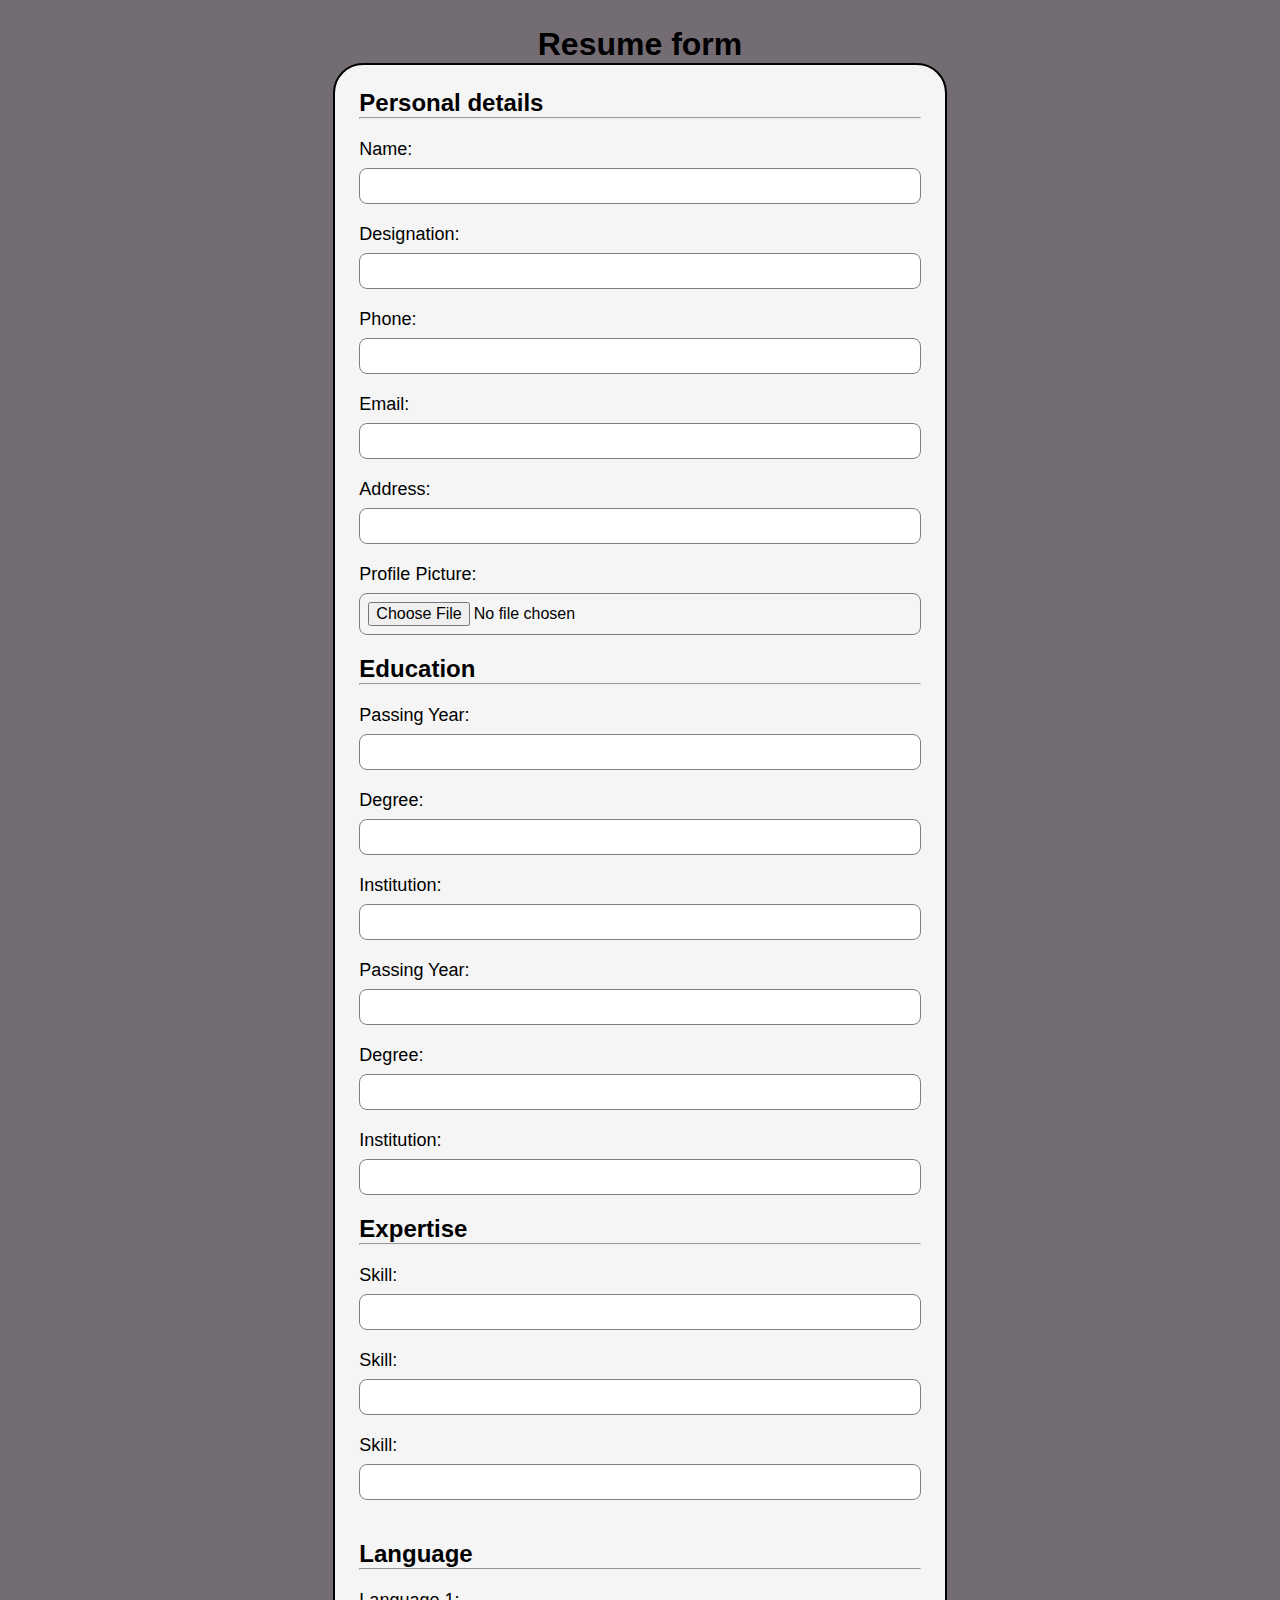
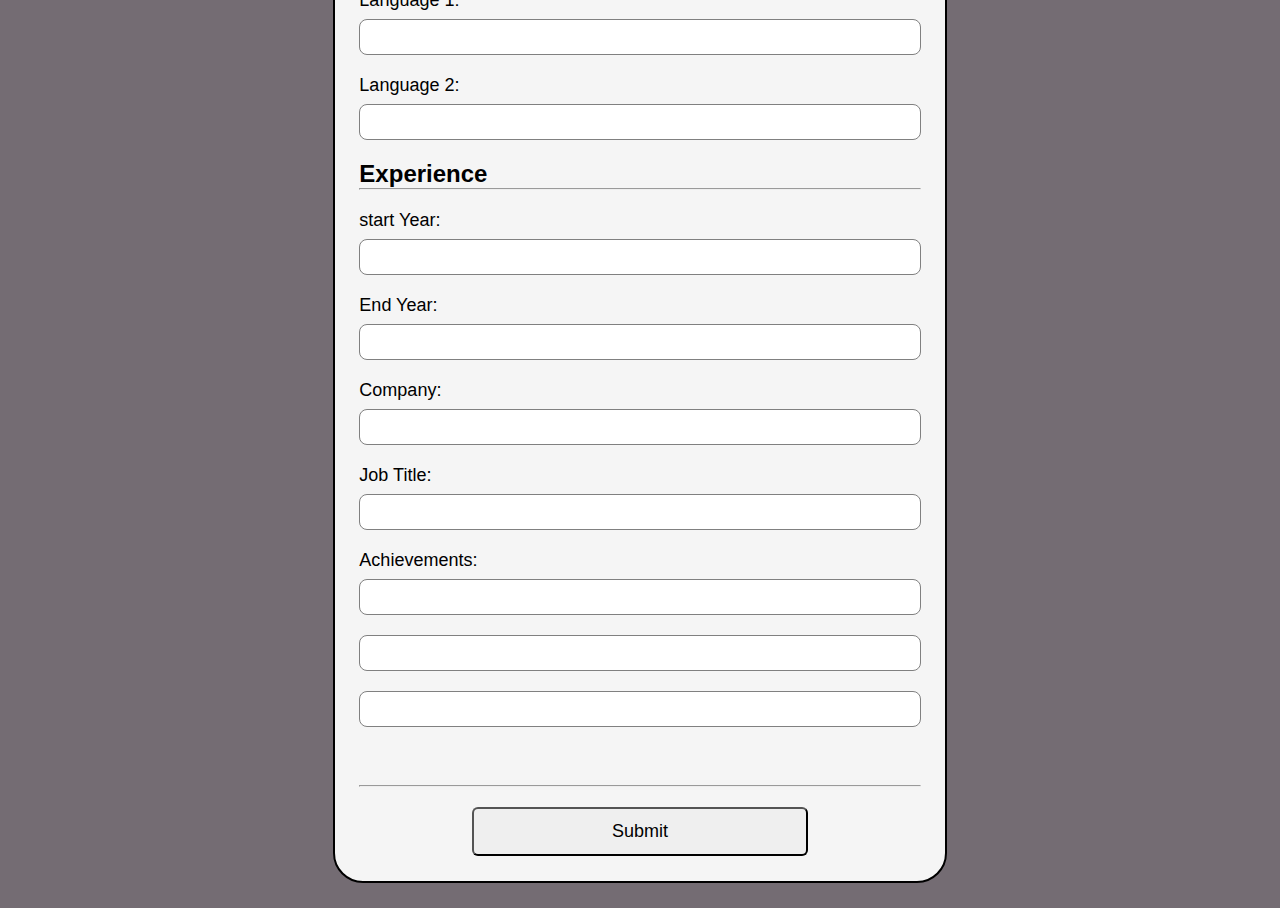
<file: Milestone4/index.html>
<!DOCTYPE html>
<html lang="en">
<head>
  <meta charset="UTF-8">
  <meta name="viewport" content="width=device-width, initial-scale=1.0">
  <title>Document</title>
  <link rel="stylesheet" href="style.css"/>
</head>
<body>
  <h1>Resume form</h1>
  <form id="form">
    <h2>Personal details</h2>
    <hr style="margin-bottom: 20px;">
    <div class="form-group">
      <label class="label" for="name">Name:</label>
      <input class="input" type="text" id="name" >
    </div>

    <div class="form-group">
      <label class="label" for="desig">Designation:</label>
      <input class="input" type="text" id="desig" >
    </div>

    <div class="form-group">
      <label class="label" for="Phone">Phone:</label>
      <input class="input" type="tel" id="Phone" >
    </div>

    <div class="form-group">
      <label class="label" for="email">Email:</label>
      <input class="input" type="email" id="email" >
    </div>

    <div class="form-group">
      <label class="label" for="add">Address:</label>
      <input class="input" type="text" id="add" >
    </div>

    <div class="form-group">
      <label class="label" for="pic">Profile Picture:</label>
      <input class="input" type="file" id="pic" >
    </div>

    <h2>Education</h2>
    <hr style="margin-bottom: 20px;">
    <div>
      <div class="form-group">
        <label class="label" for="pass">Passing Year:</label>
        <input class="input" type="number" id="pass1" >
      </div>
  
      <div class="form-group">
        <label class="label" for="deg">Degree:</label>
        <input class="input" type="text" id="deg" >
      </div>
  
      <div class="form-group">
        <label class="label" for="uni">Institution:</label>
        <input class="input" type="text" id="uni" >
      </div>
    </div>

    <div>
      <div class="form-group">
        <label class="label" for="pass">Passing Year:</label>
        <input class="input" type="number" id="pass2" >
      </div>
  
      <div class="form-group">
        <label class="label" for="deg">Degree:</label>
        <input class="input" type="text" id="deg2" >
      </div>
  
      <div class="form-group">
        <label class="label" for="uni">Institution:</label>
        <input class="input" type="text" id="uni2" >
      </div>
    </div>

    <h2>Expertise</h2>
    <hr style="margin-bottom: 20px;">
    <div class="form-group">
      <label class="label" for="skill">Skill:</label>
      <input class="input mb-20" type="text" id="skill1" >
      <label class="label" for="skill">Skill:</label>
      <input class="input mb-20" type="text" id="skill2" >
      <label class="label" for="skill">Skill:</label>
      <input class="input mb-20" type="text" id="skill3" >
    </div>

    <h2>Language</h2>
    <hr style="margin-bottom: 20px;">
    <div class="form-group">
      <label class="label" for="lang">Language 1:</label>
      <input class="input mb-20" type="text" id="lang" >
      <label class="label" for="lang">Language 2:</label>
      <input class="input" type="text" id="lang2" >
    </div>

    <h2>Experience</h2>
    <hr style="margin-bottom: 20px;">
    <div class="form-group">
      <label class="label" for="styear">start Year:</label>
      <input class="input mb-20" type="number" id="styear" >

      <label class="label" for="endyear">End Year:</label>
      <input class="input mb-20" type="number" id="endyear" >

      <label class="label" for="company">Company:</label>
      <input class="input mb-20" type="text" id="company" >

      <label class="label" for="jobTitle">Job Title:</label>
      <input class="input mb-20" type="text" id="jobTitle" >

      <label class="label" for="achv">Achievements:</label>
      <input class="input mb-20" type="text" id="achv1" >
      <input class="input mb-20" type="text" id="achv2" >
      <input class="input mb-20" type="text" id="achv3" >
    </div>
    <br>
    <hr style="margin-bottom: 20px;">
    <div class="btnDiv"><input id="submitBtn" class="submit" type="submit"></div>
  </form>

</body>
<script src="script.js"></script>
</html>
</file>
<file: Milestone4/style.css>
*{
    margin: 0;
    padding: 0;
    box-sizing: border-box;
    font-family: Arial, Helvetica, sans-serif;
    }
    
    body{
        width: 100%;
        padding: 2%;
        display: flex;
        flex-direction: column;
        justify-content: center;
        align-items: center;
        background-color: #746c73;
    }
    
    form{
    border: 2px solid black;
    width: 50%;
    padding: 2%;
    border-radius: 30px;
    background-color: whitesmoke;
    }
    
    .form-group{
        display: flex;
        flex-direction: column;
     margin-bottom: 20px;
    }
    
    .label{
        font-size: 18px;
        margin-bottom: 8px;
    
    }
    
    .input{
        font-size: 16px;
        padding: 8px;
        border-radius: 8px;
        border: 1px solid gray;
        outline: none;
        &:focus{
            border: 1px solid rgb(62, 61, 62);
        }
    }
    
    .mb-20
    {
        margin-bottom: 20px;
    }
    
    .submit{
        font-size: 18px;
        padding: 12px;
        border-radius: 6px;
        width: 60%;
    
        &:hover{
            background-color: #746c73;
        
        }
            &:active{
    transform: scale(0.995);
            }
    }
    .btnDiv{
    
        text-align: center;
    }
</file>
